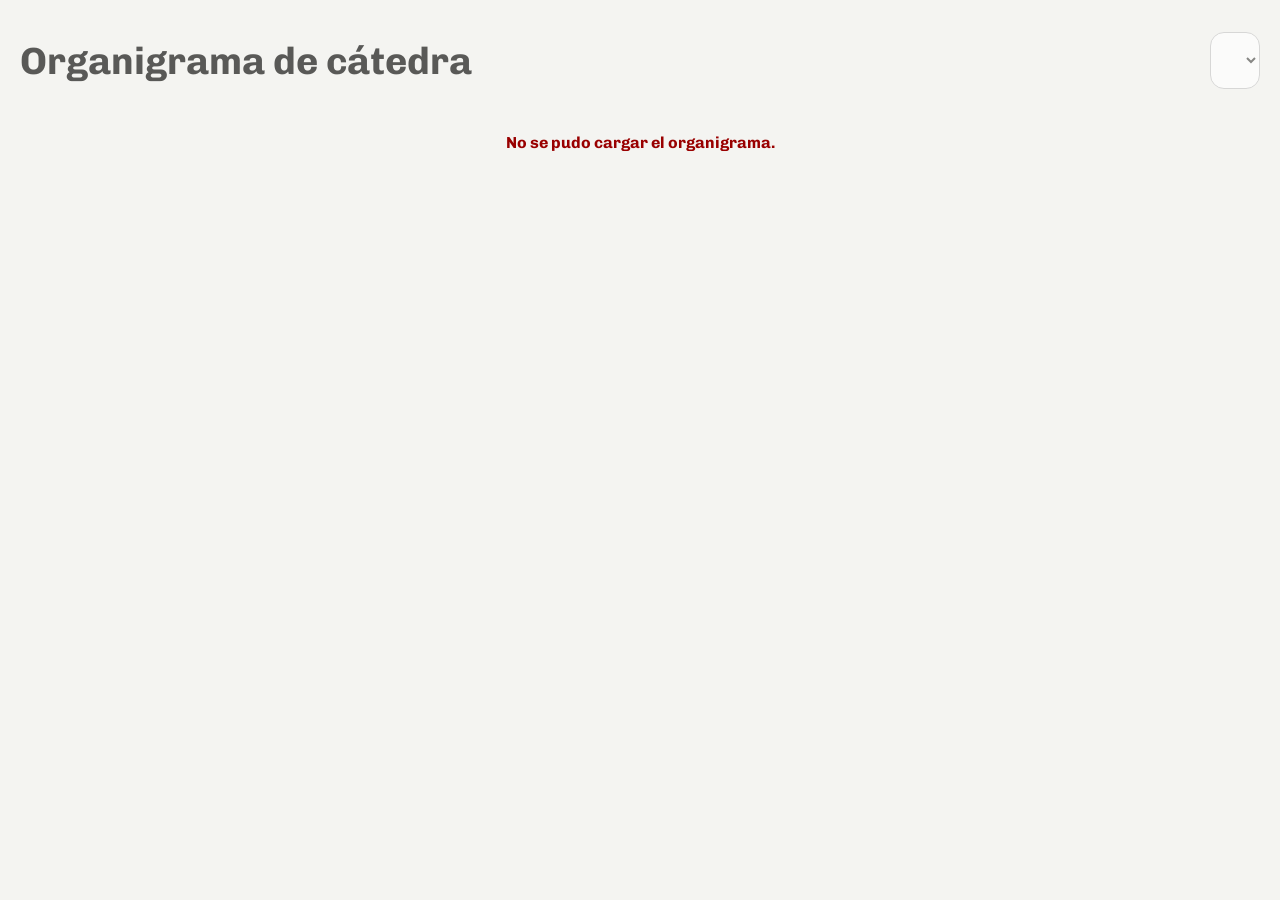
<file: estructura/index.html>
<!DOCTYPE html>
<html lang="es">
<head>
  <meta charset="UTF-8">
  <meta name="viewport" content="width=device-width, initial-scale=1.0">
  <title>Diseño Gráfico - Cátedra Díaz Colodrero - Organigrama de cátedra</title>
  <link rel="stylesheet" href="estilos.css">
  <script src="app.js" defer></script>
</head>
<body>
  <main class="page">
    <div class="top-bar">
      <h1>Organigrama de cátedra</h1>

      <select id="year-selector" class="year-selector" aria-label="Seleccionar año"></select>
    </div>
    <section id="organigrama" class="tree">
      <p>Cargando…</p>
    </section>
  </main>

<button id="back-to-top" class="back-to-top">↑</button>

  <div id="lightbox" class="lightbox" hidden>
  <div class="lightbox-backdrop"></div>

  <article class="lightbox-card">
    <button class="lightbox-close" type="button">×</button>

    <div class="lightbox-photo" id="lightbox-photo"></div>

    <h2 id="lightbox-name"></h2>
    <p id="lightbox-apodo"></p>

    <div class="lightbox-meta">
      <p id="lightbox-nivel"></p>
      <p id="lightbox-comision"></p>
      <p id="lightbox-taller"></p>
      <p id="lightbox-equipo"></p>
    </div>
  </article>
</div>
</body>
</html>
</file>
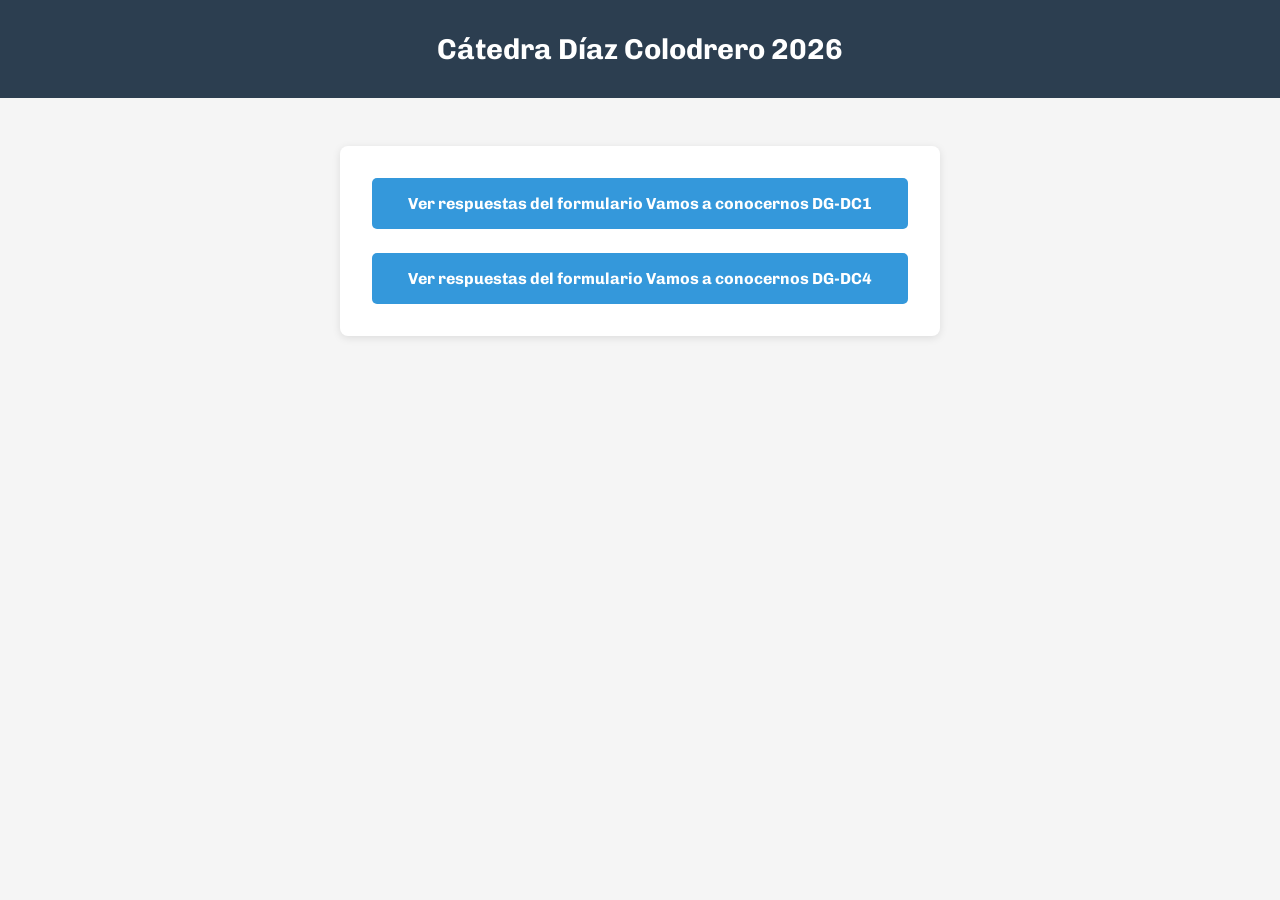
<file: 2026/vamos/index.html>
<!DOCTYPE html>
<html lang="es">
<head>
    <meta charset="UTF-8">
    <meta name="viewport" content="width=device-width, initial-scale=1.0">
    <title>Vamos a conocernos DG-DC 2026</title>
    <link href="https://fonts.googleapis.com/css2?family=Chivo:wght@400;700&display=swap" rel="stylesheet">
    <style>
        * {
            margin: 0;
            padding: 0;
            box-sizing: border-box;
        }
        body {
            font-family: 'Chivo', sans-serif;
            background-color: #f5f5f5;
        }
        header {
            background-color: #2c3e50;
            color: white;
            padding: 2rem;
            text-align: center;
        }
        header h1 {
            font-size: 1.8rem;
            font-weight: 700;
        }
        main {
            max-width: 600px;
            margin: 3rem auto;
            padding: 2rem;
            background-color: white;
            border-radius: 8px;
            box-shadow: 0 2px 8px rgba(0, 0, 0, 0.1);
        }
        .link-container {
            display: flex;
            flex-direction: column;
            gap: 1.5rem;
        }
        .link-container a {
            display: inline-block;
            padding: 1rem 1.5rem;
            background-color: #3498db;
            color: white;
            text-decoration: none;
            border-radius: 5px;
            font-weight: 700;
            text-align: center;
            transition: background-color 0.3s ease;
        }
        .link-container a:hover {
            background-color: #2980b9;
        }
    </style>
</head>
<body>
    <header>
        <h1>Cátedra Díaz Colodrero 2026</h1>
    </header>
    <main>
        <div class="link-container">
            <a href="form2026dc1.html">Ver respuestas del formulario Vamos a conocernos DG-DC1</a>
            <a href="form2026dc4.html">Ver respuestas del formulario Vamos a conocernos DG-DC4</a>
        </div>
    </main>
</body>
</html>
</file>
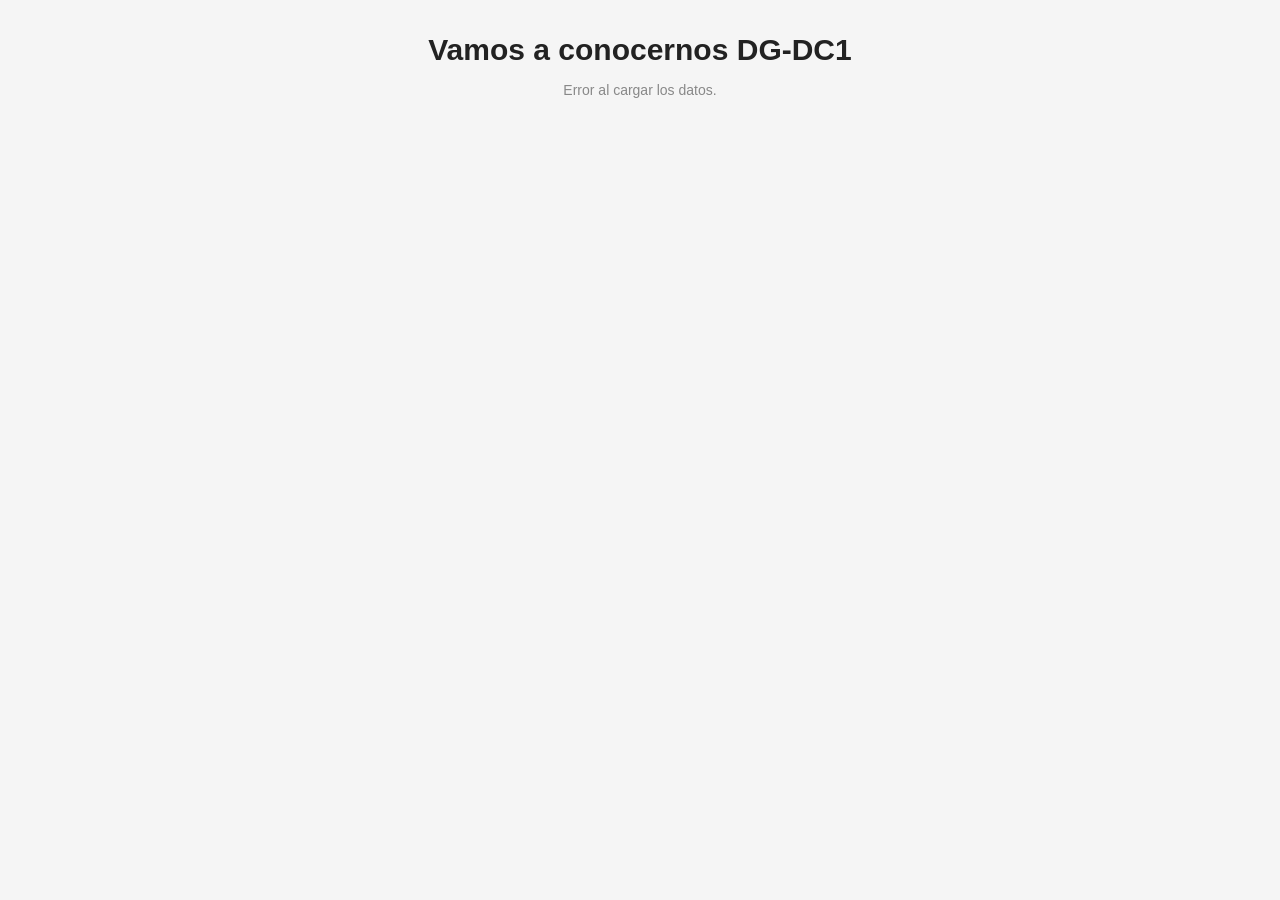
<file: 2026/vamos/form2026dc1.html>
<!DOCTYPE html>
<html lang="es">
<head>
  <meta charset="UTF-8" />
  <meta name="viewport" content="width=device-width, initial-scale=1.0" />
  <title>Vamos a conocernos DG-DC1</title>

  <style>
    body {
      font-family: Arial, sans-serif;
      background: #f5f5f5;
      margin: 0;
      padding: 32px 16px 48px;
      text-align: center;
      color: #222;
    }

    .wrap {
      max-width: 1100px;
      margin: 0 auto;
    }

    .page-header {
      margin-bottom: 28px;
    }

    .page-header h1 {
      margin: 0;
      font-size: 30px;
      line-height: 1.2;
    }

    .chart-module {
      background: #fff;
      border: 1px solid #e8e8e8;
      border-radius: 20px;
      padding: 28px 24px;
      margin-top: 28px;
      box-shadow: 0 4px 18px rgba(0, 0, 0, 0.06);
      text-align: left;
    }

    .chart-title {
      font-size: 22px;
      line-height: 1.35;
      margin: 0 0 24px;
      text-align: center;
    }

    .chart-area {
      display: flex;
      justify-content: center;
      align-items: center;
      gap: 32px;
      flex-wrap: wrap;
    }

    .chart-svg {
      width: 320px;
      height: 320px;
      display: block;
      flex: 0 0 auto;
    }

    .legend {
      text-align: left;
      min-width: 220px;
      max-width: 360px;
    }

    .legend div {
      margin: 8px 0;
      font-size: 15px;
      line-height: 1.35;
    }

    .color-box {
      display: inline-block;
      width: 14px;
      height: 14px;
      margin-right: 8px;
      border-radius: 3px;
      vertical-align: middle;
      flex: 0 0 auto;
    }

    .total {
      margin-top: 18px;
      font-size: 14px;
      color: #666;
      text-align: center;
    }

    #status {
      margin-top: 14px;
      font-size: 14px;
      color: #888;
      text-align: center;
    }

    @media (max-width: 640px) {
      body {
        padding: 20px 12px 36px;
      }

      .page-header h1 {
        font-size: 24px;
      }

      .chart-module {
        padding: 22px 16px;
        margin-top: 20px;
        border-radius: 16px;
      }

      .chart-title {
        font-size: 19px;
      }

      .chart-svg {
        width: 280px;
        height: 280px;
      }

      .legend {
        min-width: 0;
        width: 100%;
      }
    }
  </style>
</head>
<body>
  <div class="wrap">
    <div class="page-header">
      <h1>Vamos a conocernos DG-DC1</h1>
      <div id="status">Cargando datos...</div>
    </div>

    <div id="charts-container"></div>
  </div>

  <script>
    const CSV_URL = "https://docs.google.com/spreadsheets/d/e/2PACX-1vSraOXMM-SRKZ-FjNgVMZfWGuTWF8mU4a5tgQaEHBvBSUVH9LXgt6JMZeQgpWlO0v68tbzMc7IpsHMj/pub?gid=1561018663&single=true&output=csv";

    function parseCSV(text) {
      const rows = [];
      let row = [];
      let cell = "";
      let inQuotes = false;

      for (let i = 0; i < text.length; i++) {
        const char = text[i];
        const nextChar = text[i + 1];

        if (char === '"') {
          if (inQuotes && nextChar === '"') {
            cell += '"';
            i++;
          } else {
            inQuotes = !inQuotes;
          }
        } else if (char === "," && !inQuotes) {
          row.push(cell);
          cell = "";
        } else if ((char === "\n" || char === "\r") && !inQuotes) {
          if (char === "\r" && nextChar === "\n") {
            i++;
          }
          row.push(cell);
          rows.push(row);
          row = [];
          cell = "";
        } else {
          cell += char;
        }
      }

      row.push(cell);
      rows.push(row);

      return rows;
    }

    async function loadCSVData() {
      const response = await fetch(CSV_URL);

      if (!response.ok) {
        throw new Error("No se pudo cargar el CSV");
      }

      const text = await response.text();
      return parseCSV(text.trim());
    }
  </script>

  <script>
    // Índices:
    // I = 8
    // J = 9
    // K = 10
    // L = 11

    function polarToCartesian(cx, cy, r, angleDeg) {
      const angleRad = (angleDeg - 90) * Math.PI / 180.0;
      return {
        x: cx + (r * Math.cos(angleRad)),
        y: cy + (r * Math.sin(angleRad))
      };
    }

    function describeArcSlice(cx, cy, r, startAngle, endAngle) {
      const start = polarToCartesian(cx, cy, r, endAngle);
      const end = polarToCartesian(cx, cy, r, startAngle);
      const largeArcFlag = endAngle - startAngle <= 180 ? "0" : "1";

      return [
        "M", cx, cy,
        "L", start.x, start.y,
        "A", r, r, 0, largeArcFlag, 0, end.x, end.y,
        "Z"
      ].join(" ");
    }

    function normalizeValue(value) {
      return (value || "").trim();
    }

    function countByOptions(data, columnIndex, allowedOptions) {
      const counts = {};
      allowedOptions.forEach(option => {
        counts[option] = 0;
      });

      data.forEach(row => {
        const val = normalizeValue(row[columnIndex]);
        if (val in counts) {
          counts[val]++;
        }
      });

      return counts;
    }

    function createChartModule(config) {
      const container = document.getElementById("charts-container");

      const module = document.createElement("section");
      module.className = "chart-module";

      const title = document.createElement("h2");
      title.className = "chart-title";
      title.textContent = config.title;

      const chartArea = document.createElement("div");
      chartArea.className = "chart-area";

      const svg = document.createElementNS("http://www.w3.org/2000/svg", "svg");
      svg.setAttribute("id", config.chartId);
      svg.setAttribute("viewBox", "0 0 320 320");
      svg.setAttribute("aria-label", config.title);
      svg.setAttribute("class", "chart-svg");

      const legend = document.createElement("div");
      legend.className = "legend";
      legend.id = config.legendId;

      const total = document.createElement("div");
      total.className = "total";
      total.id = config.totalId;

      chartArea.appendChild(svg);
      chartArea.appendChild(legend);

      module.appendChild(title);
      module.appendChild(chartArea);
      module.appendChild(total);

      container.appendChild(module);
    }

    function drawPieSVG(svgId, legendId, totalId, counts, colors, labelOrder) {
      const total = Object.values(counts).reduce((sum, value) => sum + value, 0);

      const svg = document.getElementById(svgId);
      const legend = document.getElementById(legendId);
      const totalEl = document.getElementById(totalId);

      svg.innerHTML = "";
      legend.innerHTML = "";

      if (total === 0) {
        totalEl.textContent = "Total respuestas: 0";
        legend.innerHTML = "<div>No hay respuestas válidas.</div>";
        return;
      }

      const cx = 160;
      const cy = 160;
      const r = 120;
      let currentAngle = 0;

      labelOrder.forEach(key => {
        const value = counts[key];
        if (value === 0) return;

        const sliceAngle = (value / total) * 360;
        const startAngle = currentAngle;
        const endAngle = currentAngle + sliceAngle;

        const path = document.createElementNS("http://www.w3.org/2000/svg", "path");
        path.setAttribute("d", describeArcSlice(cx, cy, r, startAngle, endAngle));
        path.setAttribute("fill", colors[key] || "#cccccc");
        svg.appendChild(path);

        currentAngle = endAngle;
      });

      labelOrder.forEach(key => {
        const value = counts[key];
        if (value === 0) return;

        const percent = total ? Math.round((value / total) * 100) : 0;

        const item = document.createElement("div");
        item.innerHTML = `
          <span class="color-box" style="background:${colors[key] || '#cccccc'}"></span>
          ${key}: ${value} (${percent}%)
        `;
        legend.appendChild(item);
      });

      totalEl.textContent = "Total respuestas: " + total;
    }

    async function initCharts() {
      const statusEl = document.getElementById("status");

      try {
        const rows = await loadCSVData();
        const data = rows.slice(1);

        // 1) Proyectual
        createChartModule({
          title: "¿En qué cátedra cursaste Proyectual?",
          chartId: "chart-i",
          legendId: "legend-i",
          totalId: "total-i"
        });

        const countsI = countByOptions(data, 8, [
          "Ex Arias Incolla",
          "Delannoy",
          "Ecenarro",
          "Ex Fevre",
          "Garcia G",
          "Goldestein",
          "Marcos",
          "Miglioli",
          "Najmias",
          "Ex Pedro",
          "Pradelli",
          "Rebagliati",
          "ExSaldaña",
          "Sordelli (UBAXXI)",
          "Speranza",
          "Taramasso",
          "Ex Valentino",
          "No me acuerdo"
        ]);

        drawPieSVG(
          "chart-i",
          "legend-i",
          "total-i",
          countsI,
          {
            "Ex Arias Incolla": "#b388ff",
            "Delannoy": "#7c4dff",
            "Ecenarro": "#4dabf7",
            "Ex Fevre": "#15aabf",
            "Garcia G": "#37b24d",
            "Goldestein": "#82c91e",
            "Marcos": "#fab005",
            "Miglioli": "#f783ac",
            "Najmias": "#ff922b",
            "Ex Pedro": "#ff6b6b",
            "Pradelli": "#f59f00",
            "Rebagliati": "#e64980",
            "ExSaldaña": "#5c940d",
            "Sordelli (UBAXXI)": "#339af0",
            "Speranza": "#748ffc",
            "Taramasso": "#63e6be",
            "Ex Valentino": "#be4bdb",
            "No me acuerdo": "#868e96"
          },
          [
            "Ex Arias Incolla",
            "Delannoy",
            "Ecenarro",
            "Ex Fevre",
            "Garcia G",
            "Goldestein",
            "Marcos",
            "Miglioli",
            "Najmias",
            "Ex Pedro",
            "Pradelli",
            "Rebagliati",
            "ExSaldaña",
            "Sordelli (UBAXXI)",
            "Speranza",
            "Taramasso",
            "Ex Valentino",
            "No me acuerdo"
          ]
        );

        // 2) Dibujo
        createChartModule({
          title: "¿En qué cátedra cursaste Dibujo?",
          chartId: "chart-j",
          legendId: "legend-j",
          totalId: "total-j"
        });

        const countsJ = countByOptions(data, 9, [
          "Ex Barbosa",
          "Corbelle",
          "Derecho",
          "Figueroa",
          "Galiana (UBAXXI)",
          "Gavito",
          "Jacoby",
          "Ex Murgia",
          "Pellicer",
          "Ex Perrone",
          "Ex Romano",
          "Rodrigues Gesualdi",
          "Stella Garcia",
          "No me acuerdo"
        ]);

        drawPieSVG(
          "chart-j",
          "legend-j",
          "total-j",
          countsJ,
          {
            "Ex Barbosa": "#ff922b",
            "Corbelle": "#ff6b6b",
            "Derecho": "#f06595",
            "Figueroa": "#4dabf7",
            "Galiana (UBAXXI)": "#339af0",
            "Gavito": "#63e6be",
            "Jacoby": "#51cf66",
            "Ex Murgia": "#74c0fc",
            "Pellicer": "#fcc419",
            "Ex Perrone": "#fd7e14",
            "Ex Romano": "#845ef7",
            "Rodrigues Gesualdi": "#12b886",
            "Stella Garcia": "#be4bdb",
            "No me acuerdo": "#495057"
          },
          [
            "Ex Barbosa",
            "Corbelle",
            "Derecho",
            "Figueroa",
            "Galiana (UBAXXI)",
            "Gavito",
            "Jacoby",
            "Ex Murgia",
            "Pellicer",
            "Ex Perrone",
            "Ex Romano",
            "Rodrigues Gesualdi",
            "Stella Garcia",
            "No me acuerdo"
          ]
        );

        // 3) Viaje a FADU
        createChartModule({
          title: "Del 0 al 5, ¿Cuánto considerás que viajás para llegar a FADU?",
          chartId: "chart-k",
          legendId: "legend-k",
          totalId: "total-k"
        });

        const countsK = countByOptions(data, 10, ["0", "1", "2", "3", "4", "5"]);

        drawPieSVG(
          "chart-k",
          "legend-k",
          "total-k",
          countsK,
          {
            "0": "#ffd43b",
            "1": "#fab005",
            "2": "#fd7e14",
            "3": "#f76707",
            "4": "#c2255c",
            "5": "#862e9c"
          },
          ["0", "1", "2", "3", "4", "5"]
        );

        // 4) Uso de programas de diseño
        createChartModule({
          title: "Del 0 al 5, ¿Cuánto considerás que sabés usar los programas de diseño (Photoshop e Illustrator)?",
          chartId: "chart-l",
          legendId: "legend-l",
          totalId: "total-l"
        });

        const countsL = countByOptions(data, 11, ["0", "1", "2", "3", "4", "5"]);

        drawPieSVG(
          "chart-l",
          "legend-l",
          "total-l",
          countsL,
          {
            "0": "#d9480f",
            "1": "#fd7e14",
            "2": "#fcc419",
            "3": "#51cf66",
            "4": "#38d9a9",
            "5": "#74c0fc"
          },
          ["0", "1", "2", "3", "4", "5"]
        );

        statusEl.textContent = "";
      } catch (error) {
        console.error(error);
        statusEl.textContent = "Error al cargar los datos.";
      }
    }

    initCharts();
  </script>
</body>
</html>
</file>
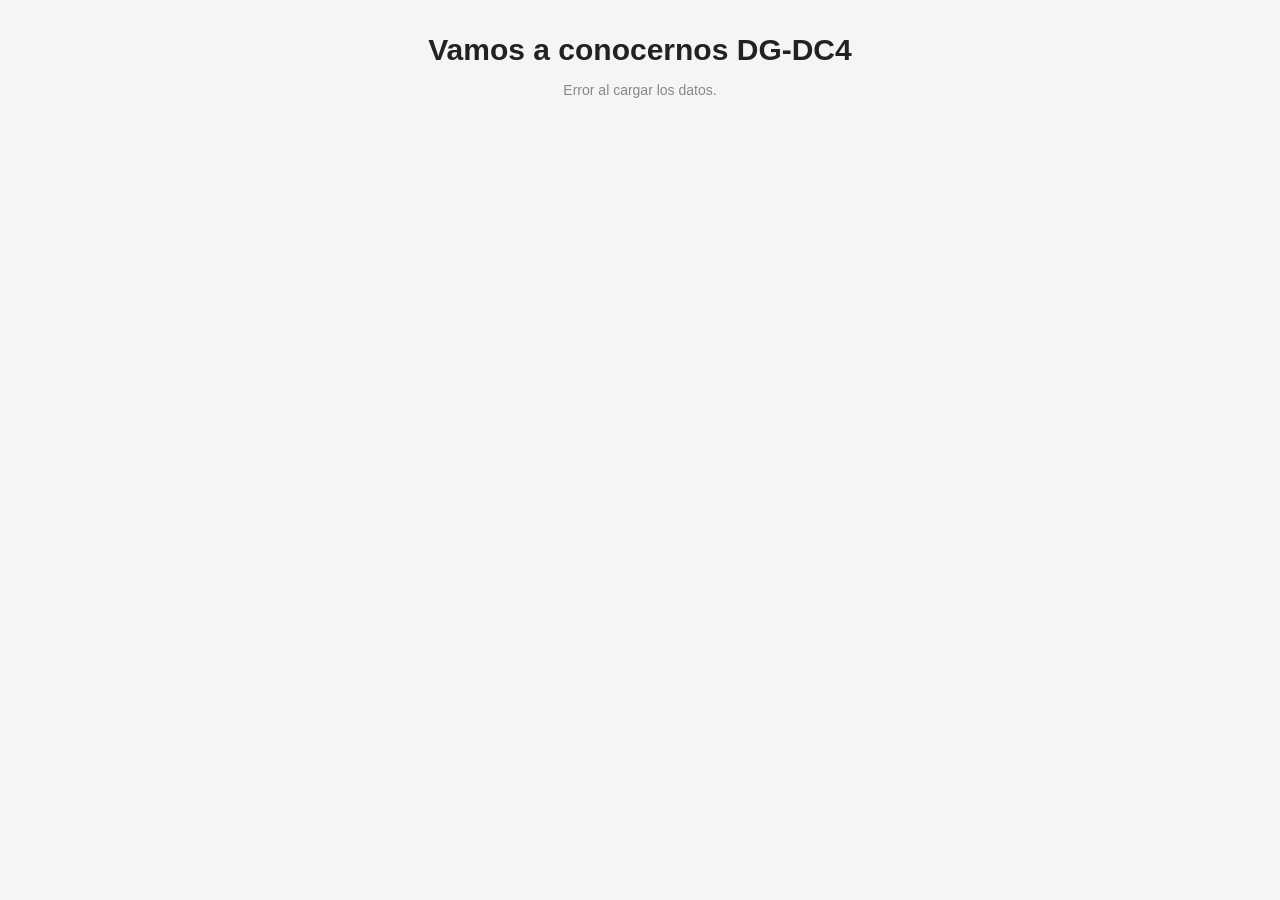
<file: 2026/vamos/form2026dc4.html>
<!DOCTYPE html>
<html lang="es">
<head>
  <meta charset="UTF-8" />
  <meta name="viewport" content="width=device-width, initial-scale=1.0" />
  <title>Vamos a conocernos DG-DC4</title>

  <style>
    body {
      font-family: Arial, sans-serif;
      background: #f5f5f5;
      margin: 0;
      padding: 32px 16px 48px;
      text-align: center;
      color: #222;
    }

    .wrap {
      max-width: 1100px;
      margin: 0 auto;
    }

    .page-header {
      margin-bottom: 28px;
    }

    .page-header h1 {
      margin: 0;
      font-size: 30px;
      line-height: 1.2;
    }

    .chart-module {
      background: #fff;
      border: 1px solid #e8e8e8;
      border-radius: 20px;
      padding: 28px 24px;
      margin-top: 28px;
      box-shadow: 0 4px 18px rgba(0, 0, 0, 0.06);
      text-align: left;
    }

    .chart-title {
      font-size: 22px;
      line-height: 1.35;
      margin: 0 0 24px;
      text-align: center;
    }

    .chart-area {
      display: flex;
      justify-content: center;
      align-items: center;
      gap: 32px;
      flex-wrap: wrap;
    }

    .chart-svg {
      width: 320px;
      height: 320px;
      display: block;
      flex: 0 0 auto;
    }

    .legend {
      text-align: left;
      min-width: 220px;
      max-width: 360px;
    }

    .legend div {
      margin: 8px 0;
      font-size: 15px;
      line-height: 1.35;
    }

    .color-box {
      display: inline-block;
      width: 14px;
      height: 14px;
      margin-right: 8px;
      border-radius: 3px;
      vertical-align: middle;
      flex: 0 0 auto;
    }

    .total {
      margin-top: 18px;
      font-size: 14px;
      color: #666;
      text-align: center;
    }

    #status {
      margin-top: 14px;
      font-size: 14px;
      color: #888;
      text-align: center;
    }

    @media (max-width: 640px) {
      body {
        padding: 20px 12px 36px;
      }

      .page-header h1 {
        font-size: 24px;
      }

      .chart-module {
        padding: 22px 16px;
        margin-top: 20px;
        border-radius: 16px;
      }

      .chart-title {
        font-size: 19px;
      }

      .chart-svg {
        width: 280px;
        height: 280px;
      }

      .legend {
        min-width: 0;
        width: 100%;
      }
    }
  </style>
</head>
<body>
  <div class="wrap">
    <div class="page-header">
      <h1>Vamos a conocernos DG-DC4</h1>
      <div id="status">Cargando datos...</div>
    </div>

    <div id="charts-container"></div>
  </div>

  <script>
    const CSV_URL = "https://docs.google.com/spreadsheets/d/e/2PACX-1vR107pzp7WGg3LIMUsPuVQ61yKfBlxN78h8KVKcECCD9TN8-4r_uNucO00xq37pc6l-Z087RQaFtQI3/pub?gid=2135986908&single=true&output=csv";

    function parseCSV(text) {
      const rows = [];
      let row = [];
      let cell = "";
      let inQuotes = false;

      for (let i = 0; i < text.length; i++) {
        const char = text[i];
        const nextChar = text[i + 1];

        if (char === '"') {
          if (inQuotes && nextChar === '"') {
            cell += '"';
            i++;
          } else {
            inQuotes = !inQuotes;
          }
        } else if (char === "," && !inQuotes) {
          row.push(cell);
          cell = "";
        } else if ((char === "\n" || char === "\r") && !inQuotes) {
          if (char === "\r" && nextChar === "\n") {
            i++;
          }
          row.push(cell);
          rows.push(row);
          row = [];
          cell = "";
        } else {
          cell += char;
        }
      }

      row.push(cell);
      rows.push(row);

      return rows;
    }

    async function loadCSVData() {
      const response = await fetch(CSV_URL);

      if (!response.ok) {
        throw new Error("No se pudo cargar el CSV");
      }

      const text = await response.text();
      return parseCSV(text.trim());
    }
  </script>

  <script>
    // Índices:
    // H = 7
    // I = 8
    // J = 9
    // K = 10
    // L = 11

    function polarToCartesian(cx, cy, r, angleDeg) {
      const angleRad = (angleDeg - 90) * Math.PI / 180.0;
      return {
        x: cx + (r * Math.cos(angleRad)),
        y: cy + (r * Math.sin(angleRad))
      };
    }

    function describeArcSlice(cx, cy, r, startAngle, endAngle) {
      const start = polarToCartesian(cx, cy, r, endAngle);
      const end = polarToCartesian(cx, cy, r, startAngle);
      const largeArcFlag = endAngle - startAngle <= 180 ? "0" : "1";

      return [
        "M", cx, cy,
        "L", start.x, start.y,
        "A", r, r, 0, largeArcFlag, 0, end.x, end.y,
        "Z"
      ].join(" ");
    }

    function normalizeValue(value) {
      return (value || "").trim();
    }

    function countByOptions(data, columnIndex, allowedOptions) {
      const counts = {};
      allowedOptions.forEach(option => {
        counts[option] = 0;
      });

      data.forEach(row => {
        const val = normalizeValue(row[columnIndex]);
        if (val in counts) {
          counts[val]++;
        }
      });

      return counts;
    }

    function createChartModule(config) {
      const container = document.getElementById("charts-container");

      const module = document.createElement("section");
      module.className = "chart-module";

      const title = document.createElement("h2");
      title.className = "chart-title";
      title.textContent = config.title;

      const chartArea = document.createElement("div");
      chartArea.className = "chart-area";

      const svg = document.createElementNS("http://www.w3.org/2000/svg", "svg");
      svg.setAttribute("id", config.chartId);
      svg.setAttribute("viewBox", "0 0 320 320");
      svg.setAttribute("aria-label", config.title);
      svg.setAttribute("class", "chart-svg");

      const legend = document.createElement("div");
      legend.className = "legend";
      legend.id = config.legendId;

      const total = document.createElement("div");
      total.className = "total";
      total.id = config.totalId;

      chartArea.appendChild(svg);
      chartArea.appendChild(legend);

      module.appendChild(title);
      module.appendChild(chartArea);
      module.appendChild(total);

      container.appendChild(module);
    }

    function drawPieSVG(svgId, legendId, totalId, counts, colors, labelOrder) {
      const total = Object.values(counts).reduce((sum, value) => sum + value, 0);

      const svg = document.getElementById(svgId);
      const legend = document.getElementById(legendId);
      const totalEl = document.getElementById(totalId);

      svg.innerHTML = "";
      legend.innerHTML = "";

      if (total === 0) {
        totalEl.textContent = "Total respuestas: 0";
        legend.innerHTML = "<div>No hay respuestas válidas.</div>";
        return;
      }

      const cx = 160;
      const cy = 160;
      const r = 120;
      let currentAngle = 0;

      labelOrder.forEach(key => {
        const value = counts[key];
        if (value === 0) return;

        const sliceAngle = (value / total) * 360;
        const startAngle = currentAngle;
        const endAngle = currentAngle + sliceAngle;

        const path = document.createElementNS("http://www.w3.org/2000/svg", "path");
        path.setAttribute("d", describeArcSlice(cx, cy, r, startAngle, endAngle));
        path.setAttribute("fill", colors[key] || "#cccccc");
        svg.appendChild(path);

        currentAngle = endAngle;
      });

      labelOrder.forEach(key => {
        const value = counts[key];
        if (value === 0) return;

        const percent = total ? Math.round((value / total) * 100) : 0;

        const item = document.createElement("div");
        item.innerHTML = `
          <span class="color-box" style="background:${colors[key] || '#cccccc'}"></span>
          ${key}: ${value} (${percent}%)
        `;
        legend.appendChild(item);
      });

      totalEl.textContent = "Total respuestas: " + total;
    }

    async function initCharts() {
      const statusEl = document.getElementById("status");

      try {
        const rows = await loadCSVData();
        const data = rows.slice(1);

        // 1) Figma
        createChartModule({
          title: "¿Cuánto considerás que sabés sobre Figma? (1 a 5)",
          chartId: "chart-l",
          legendId: "legend-l",
          totalId: "total-l"
        });

        const countsL = countByOptions(data, 11, ["1", "2", "3", "4", "5"]);

        drawPieSVG(
          "chart-l",
          "legend-l",
          "total-l",
          countsL,
          {
            "1": "#ff6b6b",
            "2": "#ffa94d",
            "3": "#ffd43b",
            "4": "#69db7c",
            "5": "#4dabf7"
          },
          ["1", "2", "3", "4", "5"]
        );

        // 2) Design Thinking
        createChartModule({
          title: "¿Alguna vez hiciste algún proyecto bajo el proceso de Design Thinking?",
          chartId: "chart-k",
          legendId: "legend-k",
          totalId: "total-k"
        });

        const countsK = countByOptions(data, 10, ["Sí", "No", "No lo sé 🤷‍♂️"]);

        drawPieSVG(
          "chart-k",
          "legend-k",
          "total-k",
          countsK,
          {
            "Sí": "#4dabf7",
            "No": "#ff6b6b",
            "No lo sé 🤷‍♂️": "#ffd43b"
          },
          ["Sí", "No", "No lo sé 🤷‍♂️"]
        );

        // 3) UX
        createChartModule({
          title: "¿Cursaste la materia UX (experiencia de usuario)?",
          chartId: "chart-j",
          legendId: "legend-j",
          totalId: "total-j"
        });

        const countsJ = countByOptions(data, 9, [
          "Sí, ya la cursé",
          "La curso este año",
          "No, y no tengo pensado cursarla este año"
        ]);

        drawPieSVG(
          "chart-j",
          "legend-j",
          "total-j",
          countsJ,
          {
            "Sí, ya la cursé": "#4dabf7",
            "La curso este año": "#69db7c",
            "No, y no tengo pensado cursarla este año": "#ff6b6b"
          },
          [
            "Sí, ya la cursé",
            "La curso este año",
            "No, y no tengo pensado cursarla este año"
          ]
        );

        // 4) Computadora
        createChartModule({
          title: "Si hiciera falta, ¿podrías llevar una compu al aula algunas clases?",
          chartId: "chart-i",
          legendId: "legend-i",
          totalId: "total-i"
        });

        const countsI = countByOptions(data, 8, [
          "Sí, podría llevarla",
          "Es probable que sí",
          "Es probable que no",
          "No llevaré computadora",
          "No lo sé 🤷‍♂️"
        ]);

        drawPieSVG(
          "chart-i",
          "legend-i",
          "total-i",
          countsI,
          {
            "Sí, podría llevarla": "#4dabf7",
            "Es probable que sí": "#69db7c",
            "Es probable que no": "#ffd43b",
            "No llevaré computadora": "#ff6b6b",
            "No lo sé 🤷‍♂️": "#b197fc"
          },
          [
            "Sí, podría llevarla",
            "Es probable que sí",
            "Es probable que no",
            "No llevaré computadora",
            "No lo sé 🤷‍♂️"
          ]
        );

        // 5) Cátedra DG3
        createChartModule({
          title: "¿En qué cátedra cursaste DG3?",
          chartId: "chart-h",
          legendId: "legend-h",
          totalId: "total-h"
        });

        const countsH = countByOptions(data, 7, [
          "Díaz Colodrero 💛",
          "Ex Belluccia",
          "Gabriele",
          "Ex Mazzeo",
          "Melon",
          "Meygide Carpintero",
          "Pujol",
          "Ex Rico",
          "Salomone",
          "Transforma",
          "Ex Wolkowicz",
          "Otra"
        ]);

        drawPieSVG(
          "chart-h",
          "legend-h",
          "total-h",
          countsH,
          {
            "Díaz Colodrero 💛": "#ffd43b",
            "Ex Belluccia": "#69db7c",
            "Gabriele": "#4dabf7",
            "Ex Mazzeo": "#ff6b6b",
            "Melon": "#b197fc",
            "Meygide Carpintero": "#ffa94d",
            "Pujol": "#66d9e8",
            "Ex Rico": "#f783ac",
            "Salomone": "#94d82d",
            "Transforma": "#748ffc",
            "Ex Wolkowicz": "#ff922b",
            "Otra": "#adb5bd"
          },
          [
            "Díaz Colodrero 💛",
            "Ex Belluccia",
            "Gabriele",
            "Ex Mazzeo",
            "Melon",
            "Meygide Carpintero",
            "Pujol",
            "Ex Rico",
            "Salomone",
            "Transforma",
            "Ex Wolkowicz",
            "Otra"
          ]
        );

        statusEl.textContent = "";
      } catch (error) {
        console.error(error);
        statusEl.textContent = "Error al cargar los datos.";
      }
    }

    initCharts();
  </script>
</body>
</html>
</file>
<file: estructura/estilos.css>
@import url('https://fonts.googleapis.com/css2?family=Chivo:ital,wght@0,100..900;1,100..900&display=swap');

* {
  box-sizing: border-box;
}

body {
  margin: 0;
  font-family: "Chivo", system-ui, sans-serif;
  background: #f4f4f1;
  color: #222;
}

.page {
  width: min(1480px, 100%);
  margin: 0 auto;
  padding: 32px 20px 48px;
}

.top-bar {
  display: flex;
  justify-content: space-between;
  align-items: center;
  gap: 24px;
  margin-bottom: 28px;
}

h1 {
  margin: 0;
  text-align: center;
  font-size: clamp(28px, 3vw, 38px);
  line-height: 1;
  color: #595957;
}

.year-selector {
  font-family: inherit;
  font-size: clamp(24px, 2.4vw, 32px);
  font-weight: 400;
  line-height: 1;
  color: #595957;
  background: #fff;
  border: 1px solid #ccc;
  border-radius: 14px;
  padding: 8px 14px;
  cursor: pointer;
}

.tree {
  display: flex;
  flex-direction: column;
  align-items: center;
  gap: 28px;
  transition: opacity .22s ease, transform .22s ease;
}

.tree.is-changing {
  opacity: 0;
  transform: translateY(8px);
}

/* =========================
   TOP CÁTEDRA
========================= */

.top-catedra {
  width: 100%;
  display: flex;
  flex-direction: row;
  justify-content: center;
  align-items: stretch;
  gap: 18px;
  flex-wrap: nowrap;
  margin-bottom: 12px;
}

.top-catedra .card.principal {
  width: 300px;
  max-width: 300px;
  flex: 0 0 300px;
}

.card.principal {
  position: relative;
  overflow: hidden;
}

.card.principal > * {
  position: relative;
  z-index: 1;
}

.card.principal::after {
  content: "";
  position: absolute;
  inset: 0;
  background: rgba(255, 255, 255, 0);
  transition: background .18s ease;
  pointer-events: none;
}

.card.principal:hover::after {
  background: rgba(255, 255, 255, 0.18);
}

/* =========================
   NIVELES
========================= */

html {
  scroll-behavior: smooth;
}

.top-controls {
  width: 100%;
  display: flex;
  justify-content: space-between;
  align-items: center;
  gap: 18px;
  flex-wrap: wrap;
  margin: -4px 0 0;
}

.level-index {
  width: auto;
  display: flex;
  justify-content: flex-start;
  align-items: center;
  gap: 10px;
  flex-wrap: wrap;
  margin: 0;
}

.level-index-link {
  display: inline-flex;
  align-items: center;
  justify-content: center;
  min-height: 34px;
  padding: 7px 13px;
  border: 1px solid #d1d1c8;
  border-radius: 999px;
  background: #fff;
  color: #595957;
  font-family: inherit;
  font-size: 14px;
  font-weight: 750;
  line-height: 1;
  text-decoration: none;
  cursor: pointer;
  transition: background .18s ease, border-color .18s ease, color .18s ease, box-shadow .18s ease;
}

.level-index-link:hover {
  background: #ece810;
  border-color: #000;
  color: #000;
  box-shadow: 0 6px 14px rgba(0,0,0,.16);
}


.levels {
  width: 100%;
  display: grid;
  grid-template-columns: repeat(auto-fit, minmax(270px, 1fr));
  gap: 22px;
  align-items: start;
  justify-content: center;
}

.level {
  scroll-margin-top: 22px;
  background: white;
  border: 1px solid #d8d8d8;
  border-radius: 22px;
  padding: 14px;
  padding-top: 0;
  box-shadow: 0 8px 24px rgba(0,0,0,.055);
  max-width: 570px;
  width: 100%;
  justify-self: center;
  container-type: inline-size;
}

.level-head-cap {
  height: 10px;
  margin: -14px -14px 0;
  background: #595957;
  border-radius: 18px 18px 0 0;
}

.level-title {
  position: sticky;
  top: 0;
  z-index: 20;
  display: grid;
  grid-template-columns: 1fr 22px;
  align-items: center;
  gap: 10px;
  background: #595957;
  text-align: left;
  color: #fff;
  font-size: 24px;
  font-weight: 850;
  margin: 0 -14px;
  padding: 5px 10px 6px 12px;
  border-radius: 0;
  transition: box-shadow .18s ease;
  cursor: pointer;
}

.level-title-text {
  justify-self: start;
  min-width: 0;
}

.level-toggle {
  justify-self: end;
  width: 22px;
  height: 22px;
  display: grid;
  place-items: center;
  appearance: none;
  -webkit-appearance: none;
  border: 1px solid #d0d0ca;
  border-radius: 50%;
  background: #d8d8d2;
  color: #595957;
  font-family: inherit;
  font-size: 14px;
  line-height: 1;
  padding: 0;
  margin: 0;
  cursor: pointer;
  transform: scale(1);
  transition: transform .08s ease, background .08s ease, border-color .08s ease, color .08s ease, box-shadow .08s ease;
}

.level-toggle span {
  display: block;
  width: 1em;
  height: 1em;
  line-height: .9em;
  transform-origin: 50% 50%;
  transform: rotate(90deg);
  transition: transform .18s ease;
}

.level-title:hover .level-toggle {
  transform: scale(1.24);
  background: #ece810;
  border-color: #000;
  color: #000;
  box-shadow: 0 5px 12px rgba(0,0,0,.22);
}

.level.is-level-collapsed .level-toggle span {
  transform: rotate(0deg);
}

.level.is-level-sticky .level-title {
  box-shadow: 0 8px 14px rgba(0,0,0,.16);
}

.level-head-base {
  height: 10px;
  margin: 0 -14px;
  background: #595957;
  border-bottom: 1px solid #e2e2e2;
  box-shadow: 0 8px 14px rgba(0,0,0,.10);
}

.level-team {
  display: flex;
  flex-direction: column;
  gap: 0;
  margin: 0 -14px;
}

.level.is-level-collapsed .level-team,
.level.is-level-collapsed .commissions {
  display: none;
}




.photos-control {
  display: inline-flex;
  align-items: center;
  gap: 10px;
  margin-left: auto;
  color: #595957;
  font-size: 14px;
  font-weight: 750;
  line-height: 1;
  white-space: nowrap;
}

.photos-toggle {
  width: 46px;
  height: 24px;
  display: inline-flex;
  align-items: center;
  padding: 2px;
  border: 1px solid #d0d0ca;
  border-radius: 999px;
  background: #d8d8d2;
  cursor: pointer;
  transition: background .14s ease, border-color .14s ease, box-shadow .14s ease;
}

.photos-toggle span {
  width: 18px;
  height: 18px;
  display: block;
  border-radius: 50%;
  background: #595957;
  transform: translateX(0);
  transition: transform .14s ease, background .14s ease;
}

.photos-toggle.is-on {
  background: #ece810;
  border-color: #595957;
}

.photos-toggle.is-on span {
  background: #000;
  transform: translateX(22px);
}

.photos-toggle:hover {
  border-color: #000;
  box-shadow: 0 5px 12px rgba(0,0,0,.16);
}

.tree.hide-photos .avatar {
  display: none;
}


.tree.hide-photos .card,
.tree.hide-photos .nivel-persona {
  align-items: flex-start;
  text-align: left;
}

.tree.hide-photos .info {
  align-items: flex-start;
  text-align: left;
}

.tree.hide-photos .commission-team .info strong {
  font-weight: 400;
}

.tree.hide-photos .level-team .info strong,
.tree.hide-photos .top-catedra .info strong {
  font-weight: 750;
}

.tree.hide-photos .top-catedra .card.principal,
.tree.hide-photos .level-team .nivel-persona {
  padding-left: 18px;
  padding-right: 18px;
}

.tree.hide-photos .commission-team .card {
  padding-left: 0;
  padding-right: 0;
}

.tree.hide-photos .top-catedra .card.principal {
  padding-top: 14px;
  padding-bottom: 14px;
}

/* =========================
   COMISIONES
========================= */

.commissions {
  display: flex;
  flex-direction: column;
  gap: 24px;
  margin-top: 24px;
}

.commission {
  border: 1px solid #d1d1c8;
  border-radius: 18px;
  padding: 14px;
  background: #ecece5;
  overflow: hidden;
  transition: border-color .2s ease, box-shadow .2s ease;
}

.commission:hover {
  border-color: #000;
  box-shadow: 0 10px 28px rgba(0,0,0,.22);
}

.commission-header {
  display: flex;
  flex-direction: column;
  gap: 5px;
  margin: -14px -14px 0;
  padding: 14px;
  background: transparent;
  border-bottom: 1px solid #d4d4cc;
  cursor: pointer;
  transition: background .18s ease;
}

.commission-meta {
  display: flex;
  justify-content: space-between;
  align-items: center;
  gap: 12px;
}

.commission-label {
  display: block;
  font-size: 12px;
  font-weight: 400;
  color: #595957;
  text-transform: uppercase;
  letter-spacing: .06em;
}

.commission-name {
  flex: 1;
  font-size: 18px;
  line-height: 1.1;
  font-weight: 850;
  color: #595957;
}

.commission:hover .commission-label,
.commission:hover .commission-name {
  color: #000;
}

.commission-title-row {
  display: flex;
  align-items: flex-start;
  justify-content: space-between;
  gap: 10px;
}

.commission-toggle {
  flex: 0 0 auto;
  width: 22px;
  height: 22px;
  display: grid;
  place-items: center;
  appearance: none;
  -webkit-appearance: none;
  border: 1px solid #c9c9c0;
  border-radius: 50%;
  background: #fff;
  color: #8a8a84;
  font-family: inherit;
  font-size: 14px;
  line-height: 1;
  cursor: pointer;
  padding: 0;
  margin: 0;
  transform: none;
  transition: background .18s ease, border-color .18s ease, color .18s ease, box-shadow .18s ease;
}

.commission-toggle span {
  display: block;
  width: 1em;
  height: 1em;
  line-height: .9em;
  transform-origin: 50% 50%;
  transform: rotate(90deg);
  transition: transform .18s ease;
}


.commission-header:hover {
  background: rgba(255, 255, 255, 0.22);
}


.commission-header:hover .commission-toggle {
  background: #ece810;
  border-color: #000;
  color: #000;
  box-shadow: 0 5px 12px rgba(0,0,0,.18);
}

.commission.is-collapsed {
  background: #f7f7f3;
  border-color: #deded6;
  box-shadow: none;
  border-radius: 18px 18px 0 0;
  padding-bottom: 0;
  
}


.commission.is-collapsed .commission-label,
.commission.is-collapsed .commission-name {
  color: #777770;
}

.commission.is-collapsed .aula {
  background: #fff;
  color: #777770;
  border: 1px solid #e2e2dc;
}

.commission.is-collapsed .commission-toggle span {
  transform: rotate(0deg);
}

.commission.is-collapsed .commission-team {
  display: none;
}

.commission.is-collapsed:hover {
  background: #f2f2ec;
  border-color: #000;
  box-shadow: 0 8px 20px rgba(0,0,0,.14);
}

.commission.is-collapsed:hover .commission-label,
.commission.is-collapsed:hover .commission-name {
  color: #000;
}

.commission.is-collapsed .commission-header {
  margin-bottom: 0;
  border-bottom: 0;
}

.aula {
  font-size: 13px;
  font-weight: 750;
  color: #555;
  background: #fff;
  border-radius: 999px;
  padding: 4px 9px;
  white-space: nowrap;
}

.commission-team {
  display: flex;
  flex-direction: column;
  gap: 0;
  border-top: 0;
}

.commission-team .card {
  border: 0;
  border-radius: 0;
  background: transparent;
  padding: 12px 4px;
  box-shadow: none;
}

.commission-team .card + .card {
  border-top: 1px solid #d4d4cc;
}

.commission-team .avatar {
  width: 96px;
  height: 96px;
}

@container (min-width: 500px) {
  .commission-team {
    flex-direction: row;
    flex-wrap: wrap;
    gap: 0;
    border-top: 0;
  }

  .commission-team .card {
    width: 33.333%;
    flex: 0 0 33.333%;
    padding: 12px 6px;
  }

  .commission-team .card + .card {
    border-top: 0;
  }

  .commission-team .card:nth-child(n + 4) {
    border-top: 1px solid #d4d4cc;
  }

  .commission-team .card:not(:nth-child(3n + 1)) {
    border-left: 1px solid #d4d4cc;
  }
}

/* =========================
   CARDS
========================= */

.card {
  display: flex;
  flex-direction: column;
  align-items: center;
  gap: 7px;
  padding: 10px;
  border-radius: 15px;
  background: #fff;
  border: 1px solid #dedede;
  text-align: center;
  font-family: inherit;
  color: inherit;
  cursor: pointer;
}

.card.principal {
  width: min(300px, 100%);
  justify-content: center;
  background: #ece810;
  border: 1px solid #595957;
  box-shadow: 0 10px 28px rgba(0,0,0,.08);
  transition: border-color .18s ease, box-shadow .18s ease;
}

.card.principal:hover {
  border-color: #000;
}

.card.nivel-rol {
  border: 0;
  border-radius: 0;
  background: #ece810;
}

.nivel-rol-grupo {
  flex-direction: row;
  justify-content: stretch;
  align-items: stretch;
  gap: 0;
  padding: 0;
  cursor: default;
}

.nivel-rol-grupo .card,
.nivel-rol-grupo .docente {
  background: transparent;
  border: 0;
  box-shadow: none;
  padding: 0;
}

.nivel-persona {
  flex: 1 1 0;
  min-width: 0;
  display: flex;
  flex-direction: column;
  align-items: center;
  justify-content: flex-start;
  gap: 7px;
  padding: 12px 8px;
  border: 0;
  border-radius: 0;
  background: transparent;
  box-shadow: none;
  font-family: inherit;
  color: inherit;
  cursor: pointer;
}

.nivel-persona + .nivel-persona {
  border-left: 1px solid #d4d4cc;
}

.nivel-persona:hover {
  background: rgba(255, 255, 255, 0.18);
}

.nivel-persona .info strong {
  font-size: 14px;
}

.card.missing,
.missing-inline {
  color: #990000;
  background: #ffe2e2;
  border-color: #e2aaaa;
  justify-content: center;
  text-align: center;
  font-size: 13px;
}

/* =========================
   AVATAR
========================= */

.avatar {
  width: 104px;
  height: 104px;
  border-radius: 13px;
  overflow: hidden;
  background: #ddd;
  flex: 0 0 auto;
  transition: box-shadow .2s ease, transform .2s ease;
}

.card.principal .avatar {
  width: 112px;
  height: 112px;
}

.card.nivel-rol .avatar,
.nivel-rol-grupo .avatar {
  width: 108px;
  height: 108px;
}

.avatar img {
  width: 100%;
  height: 100%;
  object-fit: cover;
  display: block;
  filter: grayscale(100%);
  transition: filter .2s ease, transform .2s ease;
}

.card:not(.nivel-rol-grupo):hover .avatar,
.nivel-persona:hover .avatar {
  box-shadow: 0 4px 10px rgba(0,0,0,.28);
  transform: scale(1.01);
}

.card:not(.nivel-rol-grupo):hover .avatar img,
.nivel-persona:hover .avatar img {
  filter: grayscale(0%);
  transform: scale(1.015);
}

.avatar-fallback,
.avatar .avatar-fallback,
.lightbox-photo .avatar-fallback {
  width: 100%;
  height: 100%;
  display: block;
  background-color: #595957;
  background-image: url("data:image/svg+xml,%3Csvg width='120' height='120' viewBox='0 0 120 120' xmlns='http://www.w3.org/2000/svg'%3E%3Ccircle cx='60' cy='44' r='22' fill='%23111111'/%3E%3Cpath d='M24 104c4-24 20-38 36-38s32 14 36 38' fill='%23111111'/%3E%3C/svg%3E");
  background-repeat: no-repeat;
  background-position: center;
  background-size: 76%;
}

/* =========================
   TEXTO
========================= */

.info {
  min-width: 0;
  display: flex;
  flex-direction: column;
  line-height: 1.15;
  align-items: center;
}

.info strong {
  color: #595957;
  transition: color .18s ease;
  font-size: 15px;
}

.card:not(.nivel-rol-grupo):hover .info strong,
.nivel-persona:hover .info strong {
  color: #000;
}

.info em {
  margin-top: 3px;
  font-size: 11px;
  font-style: normal;
  font-weight: 400;
  color: #595957;
  text-transform: uppercase;
  letter-spacing: .04em;
}

.info strong .inline-apodo {
  margin-top: 0;
  font-size: inherit;
  font-style: italic;
  font-weight: inherit;
  color: inherit;
  text-transform: none;
  letter-spacing: normal;
}

.error {
  color: #990000;
  font-weight: 700;
}

/* =========================
   LIGHTBOX
========================= */

body.lightbox-open {
  overflow: hidden;
}

.lightbox[hidden] {
  display: none;
}

.lightbox {
  position: fixed;
  inset: 0;
  z-index: 999;
  display: grid;
  place-items: center;
  padding: 16px;
}

.lightbox-backdrop {
  position: absolute;
  inset: 0;
  background: rgba(0,0,0,.72);
}

.lightbox-card {
  position: relative;
  z-index: 1;
  width: min(520px, calc(100vw - 32px));
  max-height: calc(100vh - 32px);
  overflow-y: auto;
  background: #f4f4f1;
  border-radius: 24px;
  padding: 20px 20px 28px;
  text-align: center;
  box-shadow: 0 18px 60px rgba(0,0,0,.35);
}

.lightbox-card.lightbox-nivel-rol {
  background: #ece810;
  border: 1px solid #000;
}

.lightbox-close {
  position: absolute;
  z-index: 3;
  top: 8px;
  right: 10px;
  width: 38px;
  height: 38px;
  border: 1px solid #d0d0ca;
  border-radius: 50%;
  background: #f4f4f1;
  font-size: 34px;
  line-height: 1;
  cursor: pointer;
  color: #595957;
  box-shadow: none;
  transition: background .18s ease, border-color .18s ease, color .18s ease, box-shadow .18s ease, transform .18s ease;
}

.lightbox-close:hover {
  background: #ece810;
  border-color: #000;
  color: #000;
  box-shadow: 0 8px 18px rgba(0,0,0,.18);
  transform: translateY(-1px);
}

.lightbox-card.lightbox-nivel-rol .lightbox-close:hover {
  background: #595957;
  border-color: #595957;
  color: #f4f4f1;
  box-shadow: 0 8px 18px rgba(0,0,0,.22);
}

.lightbox-photo {
  width: min(320px, 72vw);
  aspect-ratio: 1 / 1;
  margin: 18px auto 18px;
  border-radius: 22px;
  overflow: hidden;
  background: #595957;
}

.lightbox-photo img {
  width: 100%;
  height: 100%;
  object-fit: cover;
  filter: grayscale(0%);
  display: block;
}

#lightbox-name {
  margin: 0;
  font-size: 34px;
  color: #000;
  line-height: 1.05;
}

#lightbox-apodo {
  margin: 8px 0 22px;
  font-size: 22px;
  font-weight: 800;
  font-style: italic;
  color: #595957;
}

.lightbox-meta {
  display: grid;
  justify-items: center;
  gap: 0;
  font-size: 14px;
  color: #595957;
}

.lightbox-meta p {
  margin: 0;
}

#lightbox-nivel {
  margin-bottom: 0;
  font-size: 16px;
  font-weight: 750;
  color: #000;
}

#lightbox-taller {
  justify-self: center;
  display: inline-block;
  width: auto;
  max-width: max-content;
  margin-top: 5px;
  margin-bottom: 0;
  padding: 4px 10px;
  border-radius: 999px;
  background: #fff;
  border: 0;
  font-size: 14px;
  font-weight: 750;
  color: #595957;
}

#lightbox-taller:empty {
  display: none;
}

#lightbox-comision {
  width: min(340px, 100%);
  margin-top: 6px;
  padding-top: 8px;
  border-top: 1px solid rgba(89,89,87,.18);
  font-size: 14px;
  font-weight: 500;
  color: #595957;
  line-height: 1.3;
}

#lightbox-equipo {
  display: none;
}

/* =========================
   BACK TO TOP
========================= */

.back-to-top {
  position: fixed;
  z-index: 100;
  right: 20px;
  bottom: 20px;
  width: 62px;
  height: 62px;
  display: grid;
  place-items: center;
  padding: 0;
  font-family: inherit;
  font-size: 32px;
  font-weight: 700;
  line-height: 1;
  border-radius: 50%;
  border: 1px solid #595957;
  background: #595957;
  color: #fff;
  cursor: pointer;
  box-shadow: 0 12px 30px rgba(0,0,0,.32);
  opacity: 0;
  pointer-events: none;
  transition: opacity .2s ease, transform .18s ease, background .18s ease, border-color .18s ease, color .18s ease, box-shadow .18s ease;
}

.back-to-top.visible {
  opacity: 1;
  pointer-events: auto;
}

.back-to-top:hover {
  transform: translateY(-2px);
  background: #ece810;
  border-color: #000;
  color: #000;
  box-shadow: 0 14px 32px rgba(0,0,0,.38);
}

.back-to-top.visible {
  opacity: 1;
  pointer-events: auto;
}

.back-to-top:hover {
  transform: translateY(-2px);
}

/* =========================
   RESPONSIVE
========================= */

@media (max-width: 620px) {
  .page {
    padding-inline: 12px;
  }

  .top-bar {
    flex-direction: column;
    align-items: center;
    text-align: center;
    gap: 14px;
  }

  h1 {
    text-align: center;
    width: 100%;
  }

  .year-selector {
    width: auto;
    font-size: 28px;
  }

  .lightbox-card {
    width: calc(100vw - 24px);
    padding: 18px;
  }

  .lightbox-photo {
    width: min(280px, 68vw);
  }

  #lightbox-name {
    font-size: 28px;
  }

  #lightbox-apodo {
    font-size: 19px;
  }

  .top-catedra {
    flex-wrap: wrap;
  }

  .top-catedra .card.principal {
    width: min(300px, 100%);
    max-width: 300px;
    flex: 0 1 300px;
  }

  .top-controls {
    justify-content: center;
  }

  .level-index {
    justify-content: center;
  }

  .photos-control {
    margin-left: 0;
  }

}
</file>
